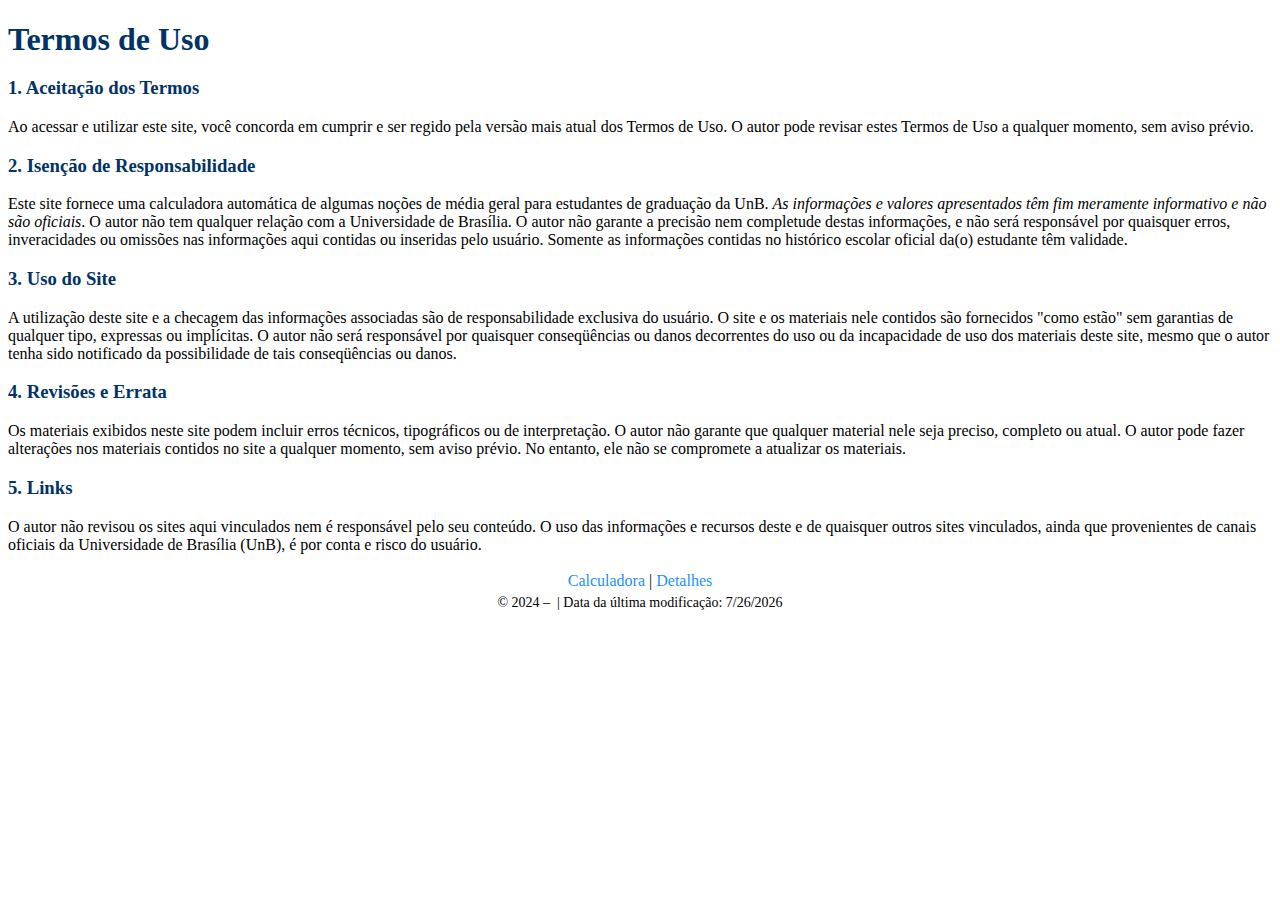
<file: termos_de_uso.html>
<!DOCTYPE html>
<html lang="pt-BR">
<head>
    <meta charset="UTF-8">
    <meta name="viewport" content="width=device-width, initial-scale=1.0">
    <title>Termos de Uso</title>
    <link rel="stylesheet" href="styles.css">
</head>
<body>
    <h1>Termos de Uso</h1>
    
    <h3>1. Aceitação dos Termos</h3>
    <p>
        Ao acessar e utilizar este site, você concorda em cumprir e ser regido
        pela versão mais atual dos Termos de Uso. O autor pode revisar estes
        Termos de Uso a qualquer momento, sem aviso prévio.
    </p>
    
    <h3>2. Isenção de Responsabilidade</h3>
    <p>
        Este site fornece uma calculadora automática de algumas noções de média
        geral para estudantes de graduação da UnB. <em>As informações e valores
        apresentados têm fim meramente informativo e não são oficiais</em>. O 
        autor não tem qualquer relação com a Universidade de Brasília. O autor
        não garante a precisão nem completude destas informações, e não será
        responsável por quaisquer erros, inveracidades ou omissões nas
        informações aqui contidas ou inseridas pelo usuário. Somente as
        informações contidas no histórico escolar oficial da(o) estudante têm
        validade.
    </p>
    
    <h3>3. Uso do Site</h3>
    <p>
        A utilização deste site e a checagem das informações associadas são de
        responsabilidade exclusiva do usuário. O site e os materiais nele
        contidos são fornecidos "como estão" sem garantias de qualquer tipo,
        expressas ou implícitas. O autor não será responsável por quaisquer
        conseqüências ou danos decorrentes do uso ou da incapacidade de uso dos
        materiais deste site, mesmo que o autor tenha sido notificado da
        possibilidade de tais conseqüências ou danos.
    </p>
    
    <h3>4. Revisões e Errata</h3>
    <p>
        Os materiais exibidos neste site podem incluir erros técnicos,
        tipográficos ou de interpretação. O autor não garante que qualquer
        material nele seja preciso, completo ou atual.  O autor pode fazer
        alterações nos materiais contidos no site a qualquer momento, sem aviso
        prévio.  No entanto, ele não se compromete a atualizar os materiais.
    </p>
    
    <h3>5. Links</h3>
    <p>
        O autor não revisou os sites aqui vinculados nem é responsável pelo seu
        conteúdo. O uso das informações e recursos deste e de quaisquer outros
        sites vinculados, ainda que provenientes de canais oficiais da
        Universidade de Brasília (UnB), é por conta e risco do usuário.
    </p>
    
    <footer>
        <div class="footer-links">
            <a href="index.html">Calculadora</a> | <a href="detalhes.html">Detalhes</a>
        </div>
        <div class="footer-small">
            &copy; 2024 –&nbsp;&nbsp;| Data da última modificação: <span id="lastModified"></span>
        </div>
    </footer>

    <script>
        document.getElementById('lastModified').textContent = new Date(document.lastModified).toLocaleDateString();
    </script>
</body>
</html>
</file>
<file: styles.css>
body {
    font-family: Merriweather, Georgia, serif;
}

h1, h2, h3 {
    color: #003366;
}

h1 {
    margin-bottom: 5px;
}

.subheading {
    font-size: smaller;
    margin-top: 0;
}

#controls {
    margin-top: 20px;
    margin-bottom: 20px;
    display: flex;
    justify-content: space-between;
}

#controls button {
    font-size: 16px;
    padding: 8px 16px;
    height: 40px;
    cursor: pointer;
    border: none;
    background-color: #f0f0f0;
    transition: background-color 0.3s;
    display: flex;
    align-items: center;
}

#controls button:hover {
    background-color: #e0e0e0;
}

.prefix {
    font-weight: bold;
    margin-right: 5px;
    font-size: 18px;
}

.green {
    color: #006633;
}

.blue {
    color: #003366;
}


.pdf-logo {
    height: 20px;
    vertical-align: middle;
    margin-right: 5px;
    margin-bottom: 0px;
}

table {
    width: 100%;
    border-collapse: collapse;
    margin-top: 20px;
    font-size: 16px;
}

table, th, td {
    border: 1px solid black;
}

th, td {
    padding: 10px;
}

th {
    background-color: #006633;
    color: white;
    text-align: center;
}

th:first-child {
    text-align: right;
}

tfoot th {
    font-weight: bold;
}

tbody tr:nth-child(odd) {
    background-color: #f2f2f2;
}

tbody tr:nth-child(even) {
    background-color: white;
}

td:first-child {
    text-align: right;
}

td:not(:first-child) {
    text-align: center;
}

input[type="number"] {
    width: 50px;
    text-align: center;
}

input::placeholder {
    color: #cccccc;
}

#statistics {
    margin-top: 20px;
    padding: 10px;
    border: 2px solid #003366;
    background-color: #fbf1c7;
    display: flex;
    justify-content: space-around;
    font-size: 18px;
    color: #000000;
    font-weight: bold;
}

.stat {
    margin-right: 20px;
}

a {
    color: #1e90ff;
    text-decoration: none;
}

a:hover {
    text-decoration: underline;
}

footer {
    margin-top: 18px;
    text-align: center;
    font-size: 16px;
}

.footer-links {
    margin-bottom: 5px;
}

.footer-small {
    font-size: 14px;
    display: block;
    margin-top: 5px;
}

footer a {
    color: #1e90ff;
    text-decoration: none;
}

footer a:hover {
    text-decoration: underline;
}

.reference-text {
    color: inherit;
    text-decoration: none;
}

.reference-text:hover {
    text-decoration: underline;
}
</file>
